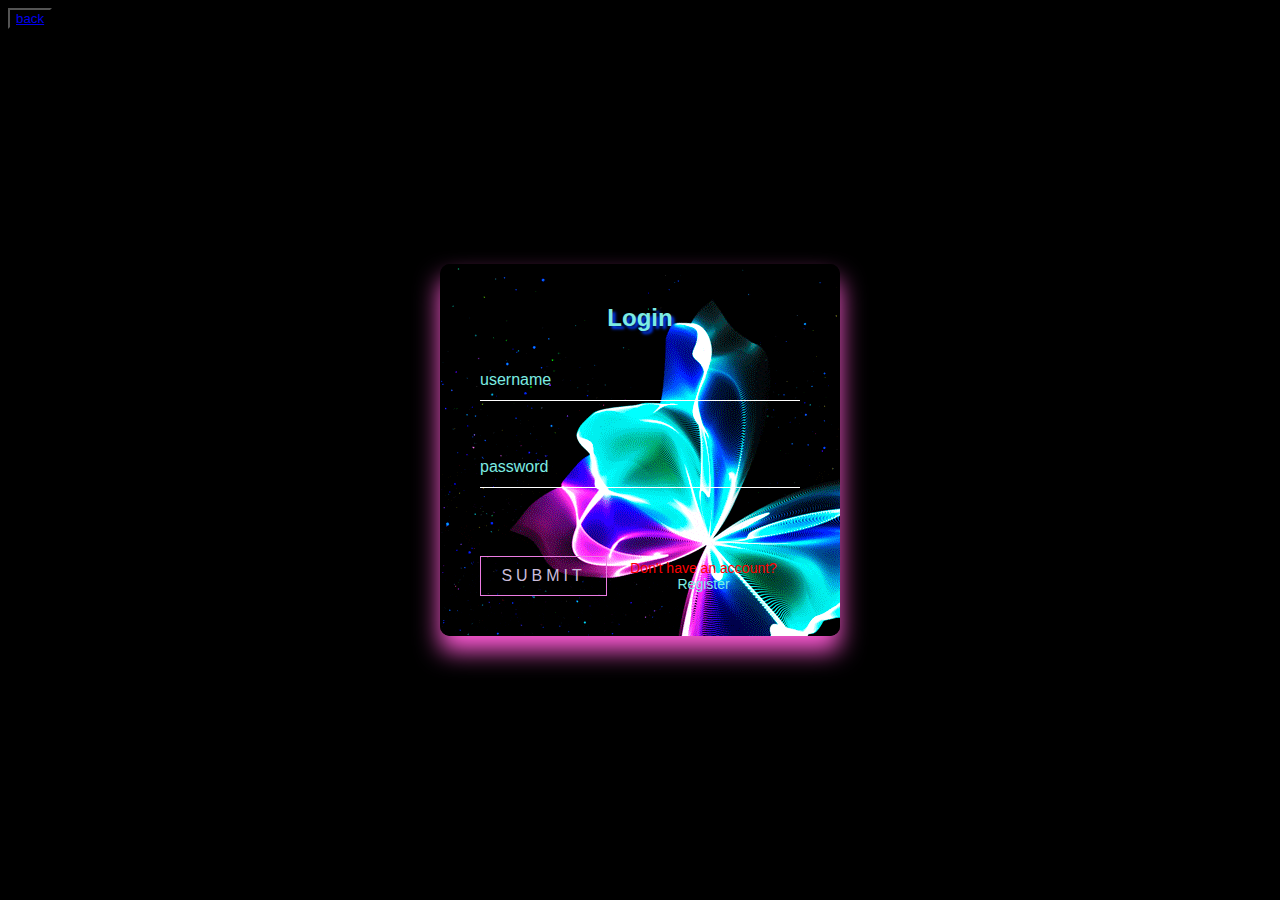
<file: post/index.html>
<!DOCTYPE html>
<html lang="en">
<head>
    <title>Make Form</title>
    <meta charset="UTF-8">
    <meta http-equiv="X-UA-Compatible" content="IE=edge">
    <meta name="viewport" content="width=device-width, initial-scale=1.0">
    <link rel="stylesheet" href="stylesheet.css">
</head>
<body>
    <div class="login-box">
        <h2> Login</h2>
        <form>
            <div class="user-box">
              <input type="text" name="" required="">
              <label>username</label>
            </div>
            <div class="user-box">
              <input type="password" name="" required="">
              <label>password</label>
            </div>
            <div class="button-form">
              <a id="submit" href="#">submit</a>
              <div id="register">
                Don't have an account?
                <a href="#"> Register</a>
              </div>
            </div>    
        </form>
        
    </div>
    <a href="final.html"><button type="reset" style="background-color: transparent; color: white;">back</a></button>
</body>
</html>
</file>
<file: post/stylesheet.css>
:root{
    --font-style: 'nunito sans',sans-serif;
}
*{
    box-sizing: border-box;
  }
  body{
   
    font-family: var(--font-style);
    background-repeat: no-repeat;
    size:cover;
    height: 100%;
    width: 100%;
    background: #000;
  }
  .login-box{
    position: absolute;
    top: 50%;
    left: 50%;
    width: 400px;
    padding: 40px;
    transform: translate(-50%,-50%);
    background:transparent;
    opacity: 1;
    box-shadow: 0 15px 25px rgb(255, 90, 214);
    border-radius: 10px;
    background-image: url(bu8tterfly.gif);
  }
  .login-box h2{
    margin: 0 0 30px;
    padding: 0;
    color: #7cece3;
    text-align: center;
    text-shadow: 3px 3px 3px rgb(0, 60, 255);
  }
  .login-box .user-box input{
    position: relative;
    width: 100%;
    padding: 10px 0;
    font-size: 16px;
    color:#7cece3;
    margin-bottom: 30px;
    border: none;
    border-bottom: 1px solid#fff;
    outline: none;
    background: transparent;
    text-shadow: 3px 3px 3px rgb(255, 0, 170);
  }
  .login-box .user-box label{
    position: relative;
    left: 0;
    top: -60px;
    padding: 10px 0;
    font-size: 16px;
    color:#7cece3;
    pointer-events: none;
    transition: .5s;
    text-shadow: 3px 3px 3px 3PX rgb(255, 0, 170);
  }
  .login-box .user-box input:focus~label,
  .login-box .user-box input:valid~label{
    top: -85px;
    left: 0;
    color:#7cece3;
    font-size: 12px;
  }
  #submit{
    padding: 10px 20px;
    color: #cbbddb;
    font-size: 16px;
    text-decoration: none;
    text-transform: uppercase;
    overflow: hidden;
    transition: .5s;
    letter-spacing: 4px;
    border: 1px solid#ec7ce3;
    margin: auto;
  }
  #submit:hover{
      background: #ec7cab;
      color: #fff;
      border-radius: 5px;
      box-shadow: 0 0 5px #ec7cd4, 0 0 25px #ec7cb9, 0 0 50px #ec7cd9, 0 0 100px #ec7cdd;
  }
  .button-form{
    display: flex;
    flex-direction: row;
    margin-top: 20px;
  }
  #register{
    font-size: 14px;
    text-decoration: none;
    color: #ff0000;
    margin: auto;
    width: 60%;
    text-align: center;
  }
  #register a{
    margin: auto;
    color:#7cece3;
    text-decoration: none;      
  }
</file>
